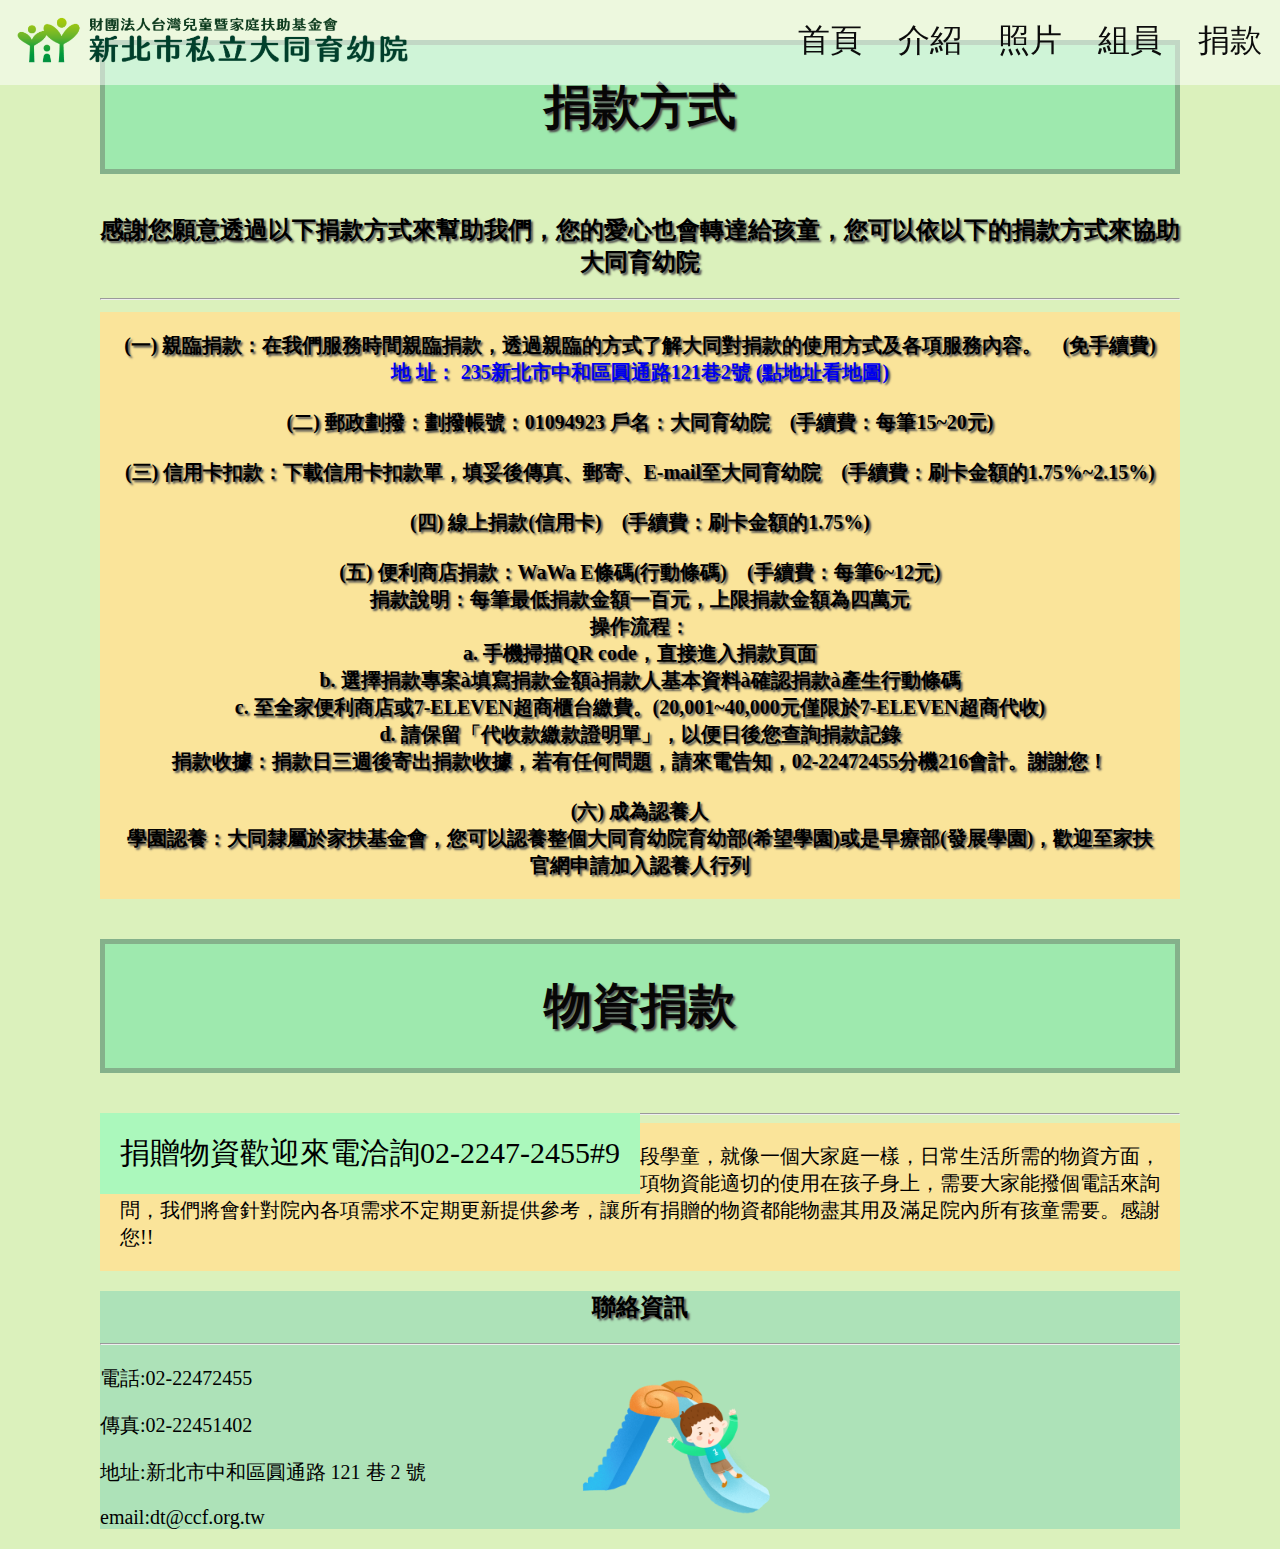
<file: donate.html>
<!DOCTYPE html>
<html lang="en">

<head>
    <meta charset="UTF-8">
    <meta http-equiv="X-UA-Compatible" content="IE=edge">
    <meta name="viewport" content="width=device-width, initial-scale=1.0">
    <title>Document</title>
    <link rel="stylesheet" href="donate.css">
</head>

<body>
        <div id="menu">
            <div id="logo"><img src="img/01.大同育幼院-全稱標誌_橫式.png" alt="" height="80px"></div>
            <ul>
                <li><a href="index.html">捐款</a>
                </li>
                <li><a href="#">組員</a>
                    <ul>
                        <li><a href="#">林子翔</a></li>
                        <li><a href="#">張齊佑</a></li>
                        <li><a href="/resume.html">林哲毅</a></li>
                    </ul>
                </li>
                <li><a href="#">照片</a>
                    <ul>
                        <li><a href="index2.html">第一頁</a></li>
                        <li><a href="index3.html">第二頁</a></li>
                    </ul>
                </li>
                <li><a href="#">介紹</a>
                    <ul>

                        <li><a href="introduce.html">第一頁</a></li>
                        <li><a href="introduce2.html">第二頁</a></li>
                    </ul>
                </li>
                <li><a href="index.html">首頁</a></li>

            </ul>
        </div>
    </nav>
    <main>
        <div id="container"> 
        <header>

        </header>
        <h1>捐款方式</h1>
        <h2>
            感謝您願意透過以下捐款方式來幫助我們，您的愛心也會轉達給孩童，您可以依以下的捐款方式來協助大同育幼院
        <h2>
        <hr>
        <section>(一) 親臨捐款：在我們服務時間親臨捐款，透過親臨的方式了解大同對捐款的使用方式及各項服務內容。　(免手續費)
            <a href="https://goo.gl/maps/v6eD14va7GtuL1m39" style="text-decoration:none">地 址： 235新北市中和區圓通路121巷2號 (點地址看地圖)</a>
            </br></br>

            (二) 郵政劃撥：劃撥帳號：01094923 戶名：大同育幼院　(手續費：每筆15~20元)
            </br></br>
            (三) 信用卡扣款：下載信用卡扣款單，填妥後傳真、郵寄、E-mail至大同育幼院　(手續費：刷卡金額的1.75%~2.15%)
            </br></br>
            (四) 線上捐款(信用卡)　(手續費：刷卡金額的1.75%)
            </br></br>
            (五) 便利商店捐款：WaWa E條碼(行動條碼)　(手續費：每筆6~12元)
            </br>
            捐款說明：每筆最低捐款金額一百元，上限捐款金額為四萬元
            </br>
            操作流程：
            <br>
            a. 手機掃描QR code，直接進入捐款頁面
            <br>
            b. 選擇捐款專案à填寫捐款金額à捐款人基本資料à確認捐款à產生行動條碼
            <br>
            c. 至全家便利商店或7-ELEVEN超商櫃台繳費。(20,001~40,000元僅限於7-ELEVEN超商代收)
            <br>
            d. 請保留「代收款繳款證明單」，以便日後您查詢捐款記錄
            <br>
            捐款收據：捐款日三週後寄出捐款收據，若有任何問題，請來電告知，02-22472455分機216會計。謝謝您！
            <br><br>
            (六) 成為認養人
            <br>
            學園認養：大同隸屬於家扶基金會，您可以認養整個大同育幼院育幼部(希望學園)或是早療部(發展學園)，歡迎至家扶官網申請加入認養人行列
        </section>
        <h1>物資捐款</h1>
        <nav>
            捐贈物資歡迎來電洽詢02-2247-2455#9
        </nav>
        <hr>
        <section>
            大同育幼院收容教養的院童以中長期安置的國小到高中職階段學童，就像一個大家庭一樣，日常生活所需的物資方面，舉凡食、衣、住、行、育、樂等不同的需求，所以為了讓各項物資能適切的使用在孩子身上，需要大家能撥個電話來詢問，我們將會針對院內各項需求不定期更新提供參考，讓所有捐贈的物資都能物盡其用及滿足院內所有孩童需要。感謝您!!
        </section>
      
    </main>

<footer>
    <h2>聯絡資訊</h2>   
     <img src="img/slide.png"width="200px"height="200px"  style="position:absolute;;right:500px;" > 
    <hr>
    <p>電話:02-22472455</p>
    <p>傳真:02-22451402 </p>
    <p>地址:新北市中和區圓通路 121 巷 2 號</p>
    <p>email:dt@ccf.org.tw</p>
    </footer>
</body>
</div>
</html>
</file>
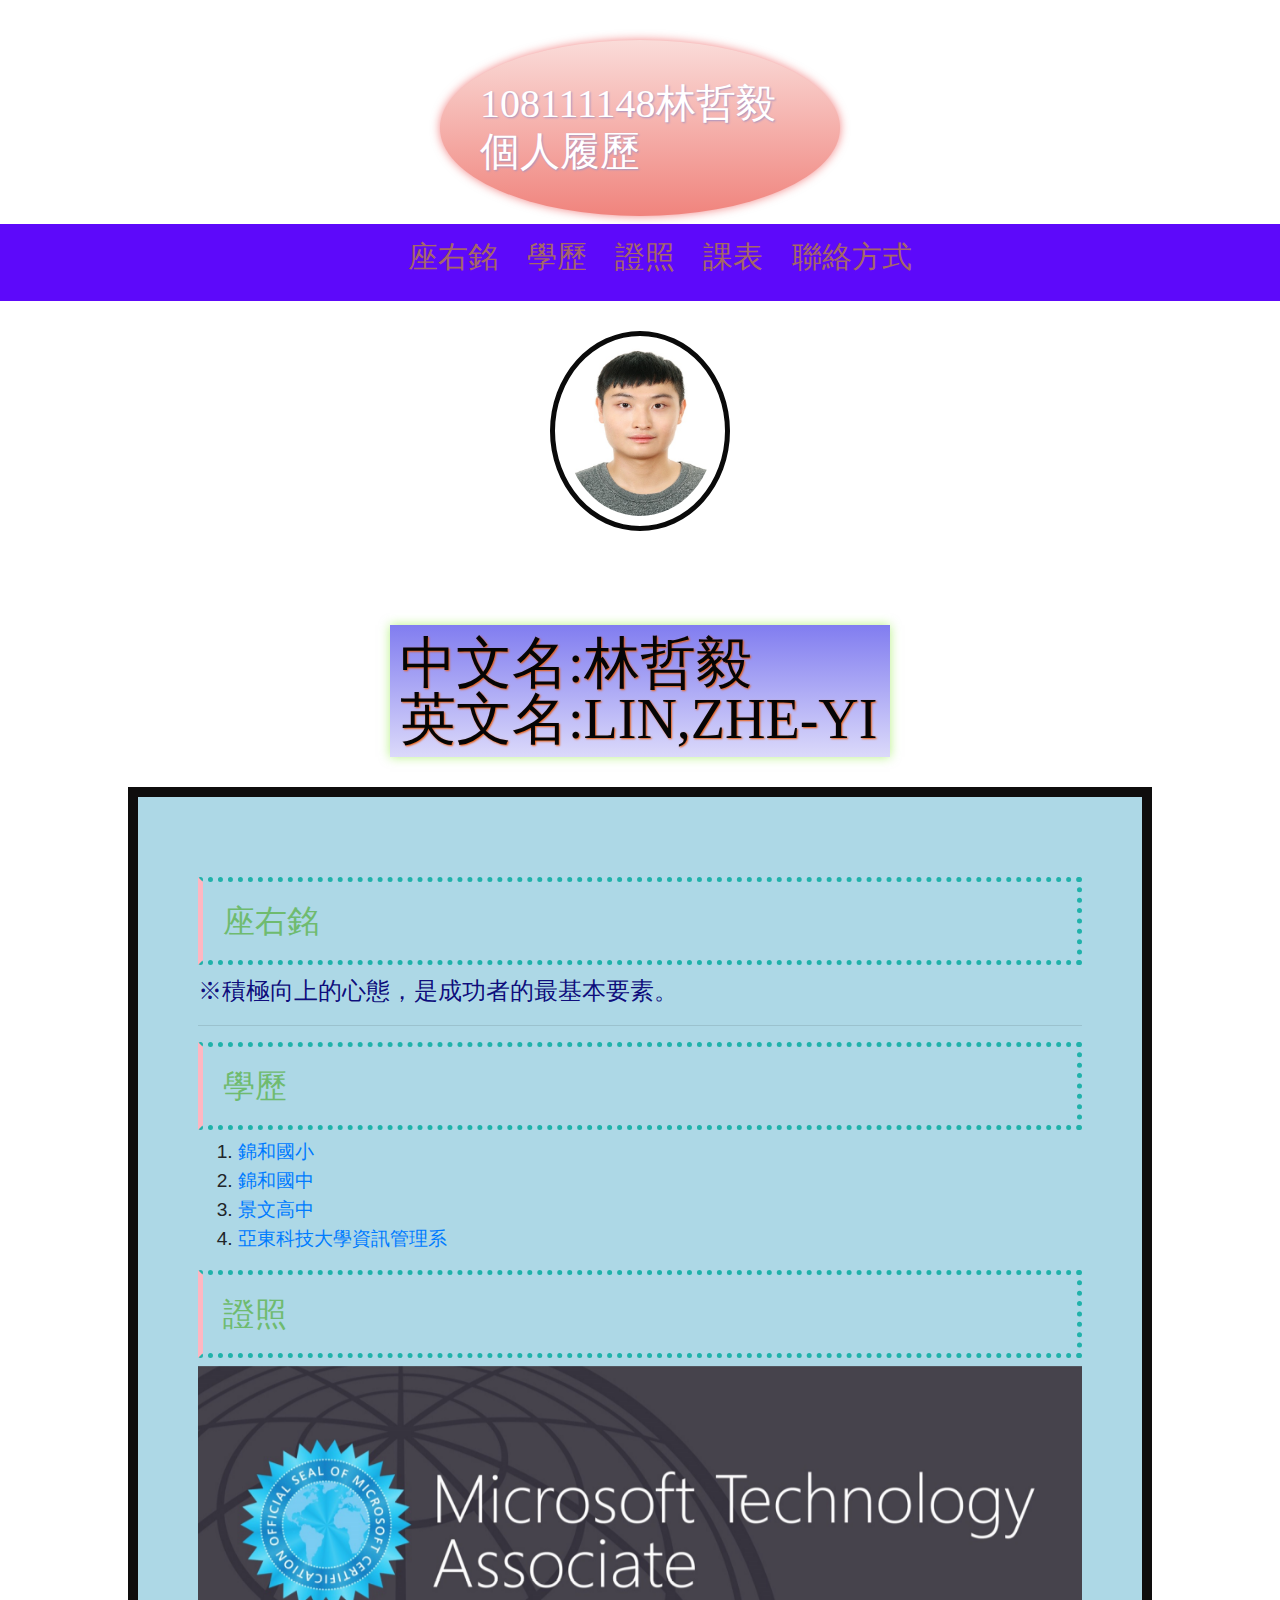
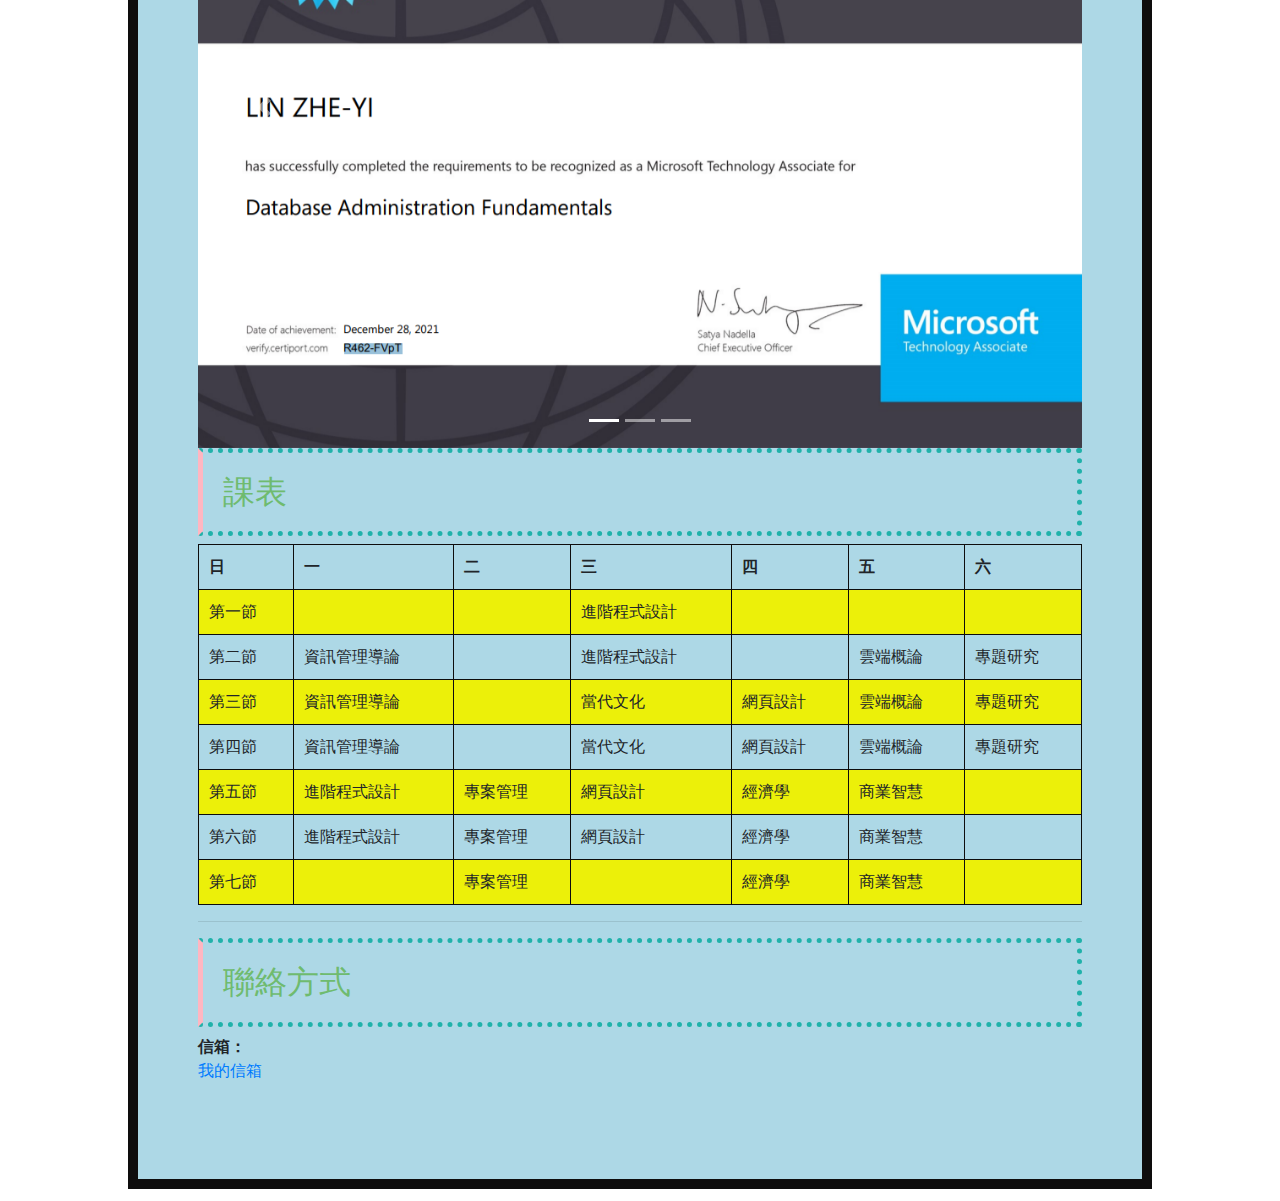
<file: resume.html>
<!DOCTYPE html>
<html lang="en">

<head>
    <meta charset="UTF-8">
    <meta http-equiv="X-UA-Compatible" content="IE=edge">
    <meta name="viewport" content="width=device-width, initial-scale=1.0">
    <title>林哲毅的個人履歷</title>
    <link rel="shortcut icon" href="img/game.jpg" type="image/x-icon">
    <link rel="stylesheet" href="style1.css">
    <link rel="stylesheet" href="https://cdnjs.cloudflare.com/ajax/libs/animate.css/4.1.1/animate.min.css" />
    <link rel="stylesheet" href="./css/bootstrap.min.css">
    <style>
        table {
            font-family: arial, sans-serif;
            border-collapse: collapse;
            width: 100%;
        }

        td,
        th {
            border: 1px solid #0e0d0d;
            text-align: left;
            padding: 10px;
        }

        tr:nth-child(even) {
            background-color: #ecf009;
        }
    </style>
</head>

<body>
    <div id="container">
        <header>
            <h1 class="h1">
                108111148林哲毅個人履歷
            </h1>
        </header>
        <nav>
            <ul>
                <li><a href="#motto">座右銘</a></li>
                <li><a href="#school">學歷</a></li>
                <li><a href="#col">證照</a></li>
                <li><a href="#curriculum">課表</a></li>
                <li><a href="#mail">聯絡方式</a></li>
            </ul>
        </nav>
        <h3>
            <img src="img/108111148.jpg" alt="大頭貼" width="180px" height="200px" class="photo"><br>
            <p class="p">中文名:林哲毅 <br>
                英文名:LIN,ZHE-YI<br>
            </p>
        </h3>

        <main>
            <section id="motto">
                <h2 style="font-size: xx-large;">座右銘</h2>
                <p style="font-size:x-large; color: rgba(10, 8, 121, 0.986);">
                    ※積極向上的心態，是成功者的最基本要素。<br>
                </p>
            </section>
            <hr>
            <div>
                <h2 style="font-size: xx-large;">學歷</h2>
                <ol>
                    <li style="font-size: larger;"><a href="https://www.chps.ntpc.edu.tw/" target="_blank"
                            rel="noopener noreferrer">錦和國小</a>
                    </li>
                    <li style="font-size: larger;"><a href="https://w3.jhsh.ntpc.edu.tw/ischool/publish_page/18/"
                            target="_blank" rel="noopener noreferrer">錦和國中</a></li>
                    <li style="font-size: larger;"><a href="http://www.jwsh.tp.edu.tw/tc/index.aspx" target="_blank"
                            rel="noopener noreferrer">景文高中</a>
                    </li>
                    <li style="font-size: larger;"><a href="https://mi.aeust.edu.tw/index.php" target="_blank"
                            rel="noopener noreferrer">亞東科技大學資訊管理系</a></li>
                    </ul>
            </div>
            <h2 style="font-size: xx-large;">證照</h2>
            <div id="col">
                <div class="Carousel">
                    <div id="carouselExampleCaptions" class="carousel slide" data-ride="carousel">
                        <ol class="carousel-indicators">
                            <li data-target="#carouselExampleCaptions" data-slide-to="0" class="active"></li>
                            <li data-target="#carouselExampleCaptions" data-slide-to="1"></li>
                            <li data-target="#carouselExampleCaptions" data-slide-to="2"></li>
                        </ol>
                        <div class="carousel-inner">
                            <div class="carousel-item active">
                                <img src="img/MTA.PNG" class="d-block w-100" alt="..." width="500px" height="100%">
        
                            </div>
                            <div class="carousel-item">
                                <img src="img/SSE.jpg" class="d-block w-100" alt="..." width="500px" height="100%">
        
                            </div>
                            <div class="carousel-item">
                                <img src="img/excel.jpg" class="d-block w-100" alt="..." width="500px" height="100%">
        
                            </div>
                        </div>
                        <a class="carousel-control-prev" href="#carouselExampleCaptions" role="button" data-slide="prev">
                            <span class="carousel-control-prev-icon" aria-hidden="true"></span>
                            <span class="sr-only">Previous</span>
                        </a>
                        <a class="carousel-control-next" href="#carouselExampleCaptions" role="button" data-slide="next">
                            <span class="carousel-control-next-icon" aria-hidden="true"></span>
                            <span class="sr-only">Next</span>
                        </a>
                    </div>
            <table>
                <section id="curriculum">
                    <h2 style="font-size: xx-large;">課表</h2>
                    <tr>
                        <th>日</th>
                        <th>一</th>
                        <th>二</th>
                        <th>三</th>
                        <th>四</th>
                        <th>五</th>
                        <th>六</th>
                    </tr>
                    <tr>
                        <td>第一節</td>
                        <td></td>
                        <td></td>
                        <td>進階程式設計</td>
                        <td></td>
                        <td></td>
                        <td></td>
                    </tr>
                    <tr>
                        <td>第二節</td>
                        <td>資訊管理導論</td>
                        <td></td>
                        <td>進階程式設計</td>
                        <td></td>
                        <td>雲端概論</td>
                        <td>專題研究</td>
                    </tr>
                    <tr>
                        <td>第三節</td>
                        <td>資訊管理導論</td>
                        <td></td>
                        <td>當代文化</td>
                        <td>網頁設計</td>
                        <td>雲端概論</td>
                        <td>專題研究</td>
                    </tr>
                    <tr>
                        <td>第四節</td>
                        <td>資訊管理導論</td>
                        <td></td>
                        <td>當代文化</td>
                        <td>網頁設計</td>
                        <td>雲端概論</td>
                        <td>專題研究</td>
                    </tr>
                    <tr>
                        <td>第五節</td>
                        <td>進階程式設計</td>
                        <td>專案管理</td>
                        <td>網頁設計</td>
                        <td>經濟學</td>
                        <td>商業智慧</td>
                        <td></td>
                    </tr>
                    <tr>
                        <td>第六節</td>
                        <td>進階程式設計</td>
                        <td>專案管理</td>
                        <td>網頁設計</td>
                        <td>經濟學</td>
                        <td>商業智慧</td>
                        <td></td>
                    </tr>
                    <tr>
                        <td>第七節</td>
                        <td></td>
                        <td>專案管理</td>
                        <td></td>
                        <td>經濟學</td>
                        <td>商業智慧</td>
                        <td></td>
                    </tr>

                </section>
            </table>
            <hr>
            <footer>
                <section id="mail">
                    <h2 style="font-size: xx-large;">聯絡方式</h2>
                    <dl>
                        <dt>信箱：</dt>
                        <dd><a href="mailto:108111148@mail.aeust.edu.tw" target="mailto:">我的信箱</a></dd>
            </footer>
            </section>
    </div>
    </main>

    <script src="./js/jquery-3.5.1.js"></script>
    <script src="./js/popper.min.js"></script>
    <script src="./js/bootstrap.min.js"></script>

</body>

</html>
</file>
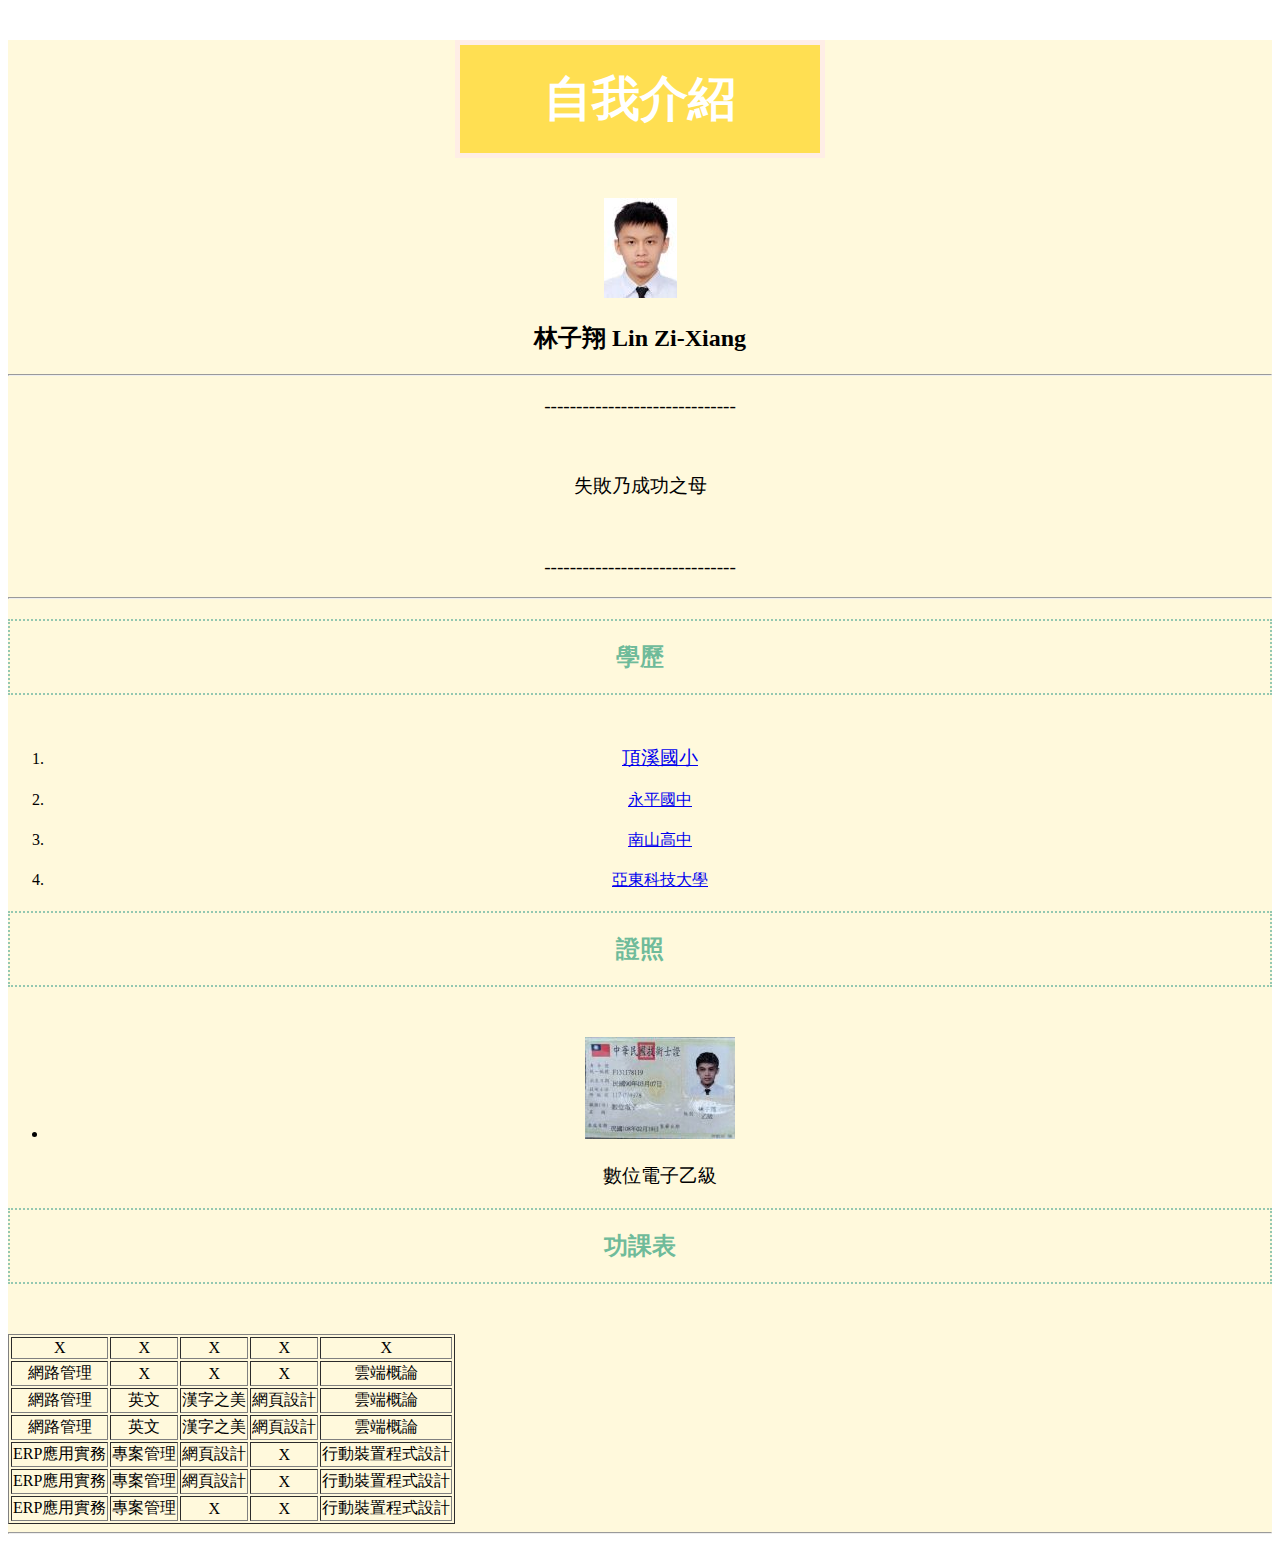
<file: resume1.html>
<!DOCTYPE html>
<html lang="en">
<head>
    <meta charset="UTF-8">
    <meta http-equiv="X-UA-Compatible" content="IE=edge">
    <meta name="viewport" content="width=device-width, initial-scale=1.0">
    <title>林子翔的個人履㱘</title>
    <link rel="shortcut icon" href="img\avatar.png" type="image/x-icon">
    <link rel="stylesheet" href="styleperson.css">
</head>
<body>
        <div id="container"> 
            <header>
        
                <h1 class="round div_text_shadow">自我介紹</h1>
        
                <img src="img\108111144SS.jpg" >   
              <h2>林子翔  Lin Zi-Xiang </h2> 
            </header>
            <hr />
    <p>------------------------------</p>
    <br>
    <p>失敗乃成功之母</p>
    <br>
    <p>------------------------------</p>
    <hr />
    <nav>
    <h2 class="h2">學歷</h2>
    <ol>
        <li><a href="https://www.thps.ntpc.edu.tw/"><p>頂溪國小</p></a></li>
        <li><a href="https://www.yphs.ntpc.edu.tw/"><p></p>永平國中</p></a></li>
        <li><a href="https://www.nssh.ntpc.edu.tw/app/home.php"><p></p>南山高中</p></a></li>
        <li><a href="https://www.aeust.edu.tw/"><p></p>亞東科技大學</p></a></li>
    </ol>
</nav>
<section>
    <h2 class="h2">證照</h2>
        <ul>
            <li><img src="img\SSS.jpg"><p>數位電子乙級</p></li>      
          </ul>
        </section>
        <section>
            <h2 class="h2">功課表</h2>
          <table border="1">
          <tr>
            <td>X</td>
            <td>X</td>
            <td>X</td>
            <td>X</td>
            <td>X</td>
            </tr>
            <tr>
                <td>網路管理</td>
                <td>X</td>
                <td>X</td>
                <td>X</td>
                <td>雲端概論</td>
                </tr>
                <tr>
                    <td>網路管理</td>
                    <td>英文</td>
                    <td>漢字之美</td>
                    <td>網頁設計</td>
                    <td>雲端概論</td>
                    </tr>
                    <tr>
                        <td>網路管理</td>
                        <td>英文</td>
                        <td>漢字之美</td>
                        <td>網頁設計</td>
                        <td>雲端概論</td>
                        </tr>
                        <tr>
                            <td>ERP應用實務</td>
                            <td>專案管理</td>
                            <td>網頁設計</td>
                            <td>X</td>
                            <td>行動裝置程式設計</td>
                            </tr>
                            <tr>
                                <td>ERP應用實務</td>
                                <td>專案管理</td>
                                <td>網頁設計</td>
                                <td>X</td>
                                <td>行動裝置程式設計</td>
                                </tr>
                                <tr>
                                    <td>ERP應用實務</td>
                                    <td>專案管理</td>
                                    <td>X</td>
                                    <td>X</td>
                                    <td>行動裝置程式設計</td>
                                    </tr>
        </table>
    </section>


<footer>
    

</footer>
<hr />
</body>
</html>
</file>
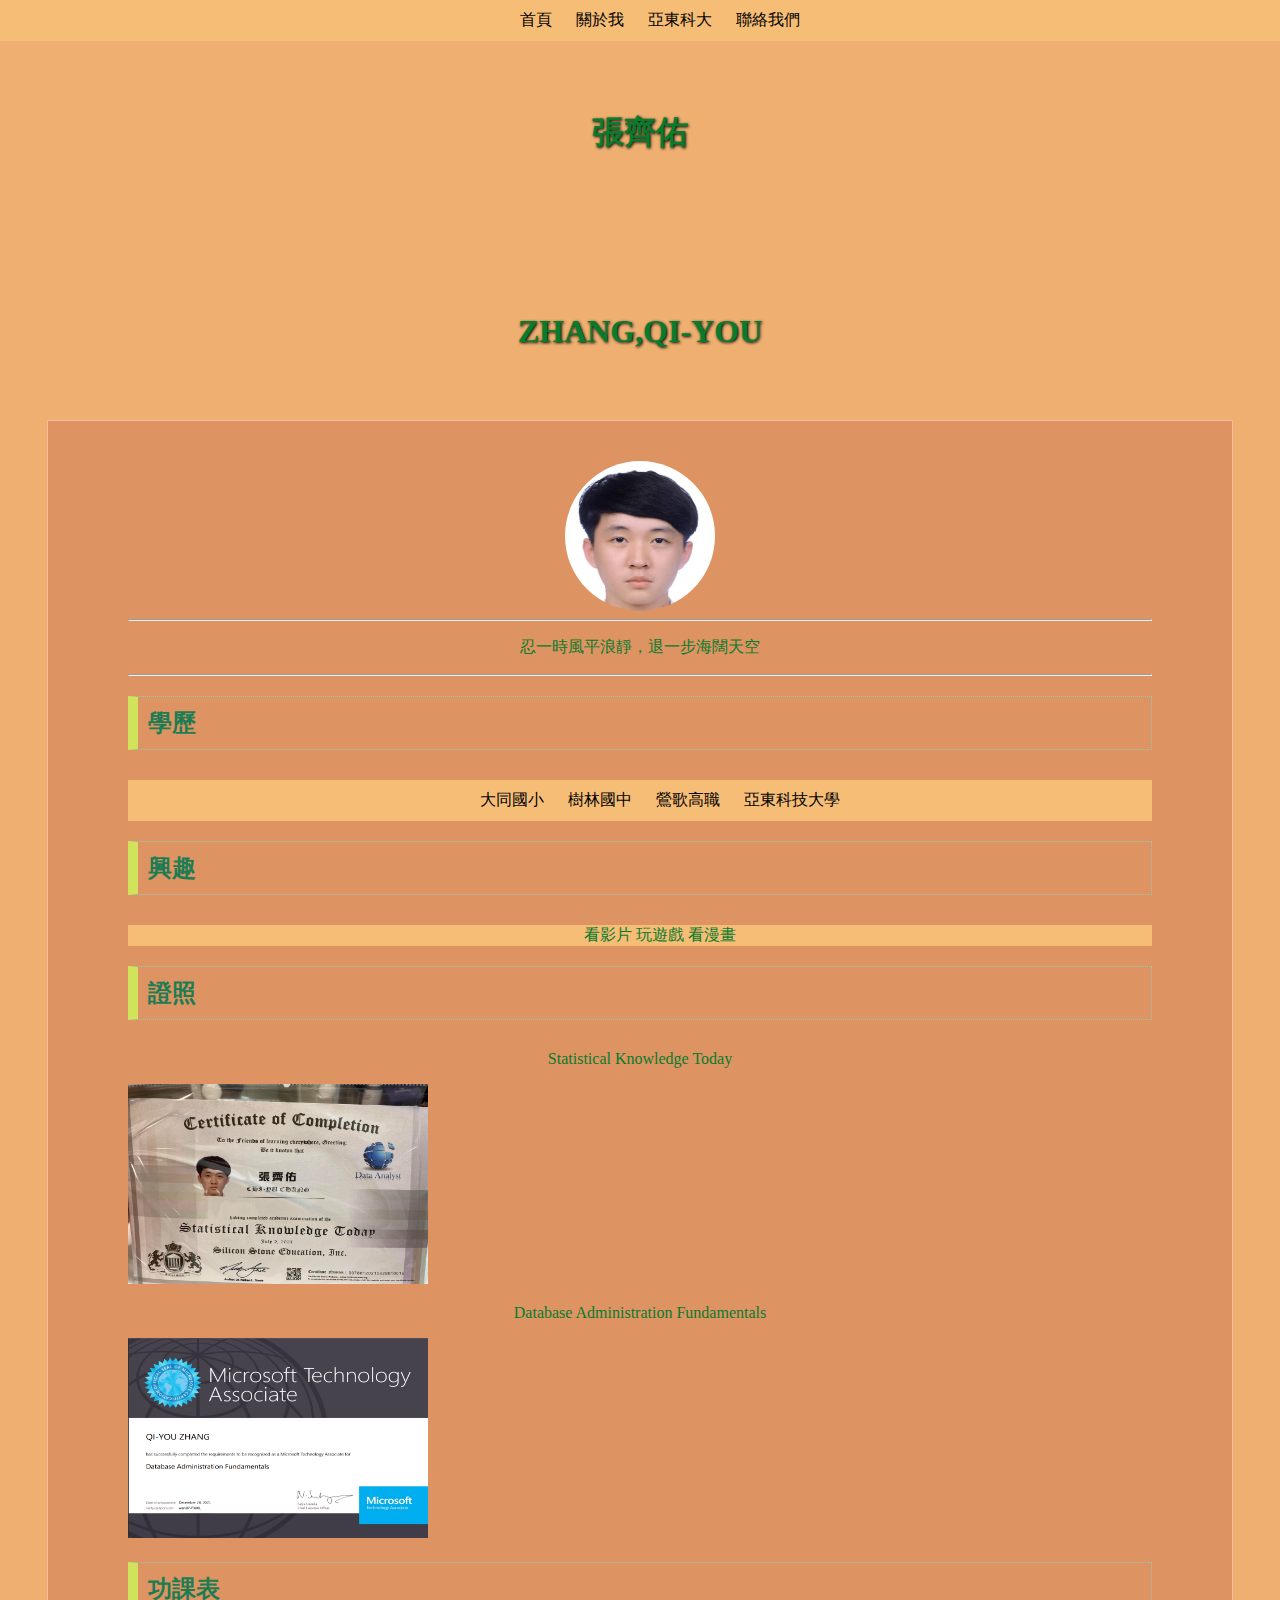
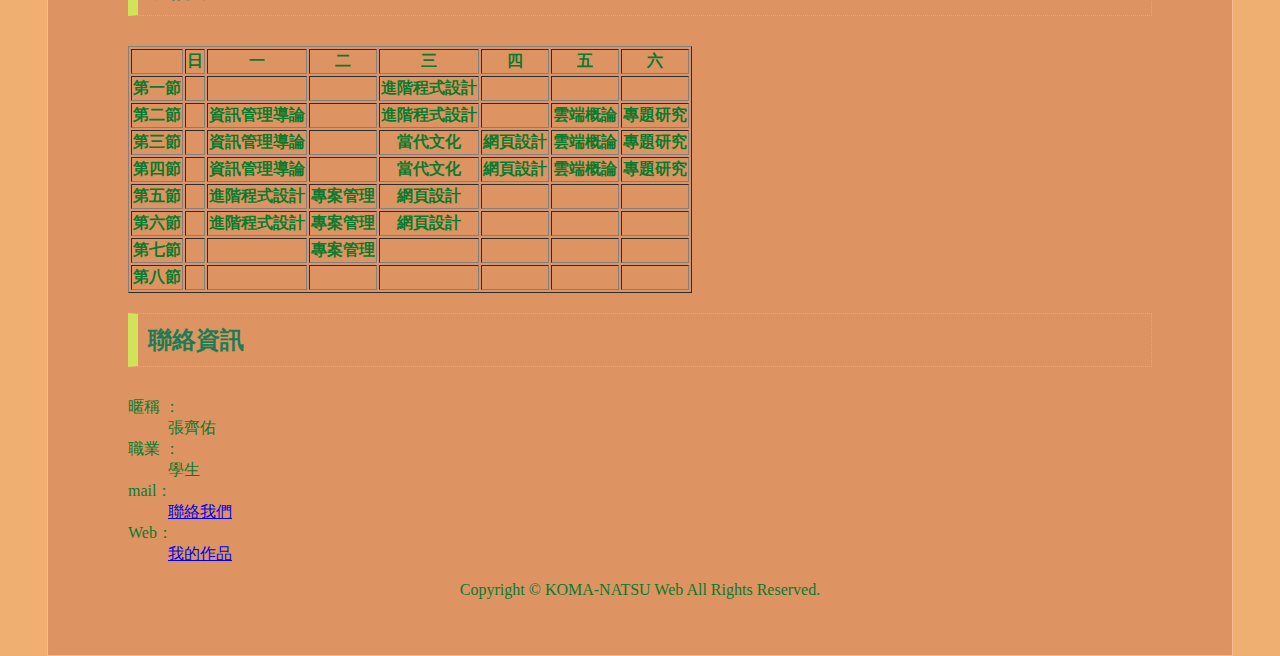
<file: resume2.html>
<!DOCTYPE html>
<html lang="en">
<head>
    <meta charset="UTF-8">
    <meta http-equiv="X-UA-Compatible" content="IE=edge">
    <meta name="viewport" content="width=device-width, initial-scale=1.0">
    <title>張齊佑的個人履歷</title>
    <link rel="shortcut icon" href="img/avatar02.png" type="image/x-icon">
   <link rel="stylesheet" href="text.css">
</head>
<body>
    <nav>
        <ul>
            <li><a href="index.html">首頁</a></li>
            <li><a href="resume.html">關於我</a></li>
            <li><a href="http://www.aeust.edu.tw">亞東科大</a></li>
            <li><a href="mailto:108111146@mail.aeust.edu.tw">聯絡我們</a></li>
        </ul>
    </nav>
    <div id="container">
        <header>
            <h1>張齊佑</h1><br>
            <h1>ZHANG,QI-YOU</h1>
        </header>
<main>
    <img src="img/mypicture.jpg" alt="" width="150px" height="150px" style="display:block; margin:auto;" class="round"> 
    <hr>
    <p>忍一時風平浪靜，退一步海闊天空</p>
    <hr>
    <h2>學歷</h2>
    <nav>
        <ul>
            <li><a href="https://www.ttps.ntpc.edu.tw/"_blank" rel="noopener noreferrer">大同國小</a></li>
            <li><a href="https://www.slsh.ntpc.edu.tw/"_blank" rel="noopener noreferrer">樹林國中</a></li>
            <li><a href="https://www.ykvs.ntpc.edu.tw/"_blank" rel="noopener noreferrer">鶯歌高職</a></li>
            <li><a href="https://www.aeust.edu.tw"_blank" rel="noopener noreferrer">亞東科技大學</a></li>
        </ul>
    </nav>
    <h2>興趣</h2>
    <nav>
        <ol>
            <li>看影片</li>
            <li>玩遊戲</li>
            <li>看漫畫</li>
        </ol>
    </nav>
    <h2>證照</h2>
    <section>
        <div class="post">
            <p>Statistical Knowledge Today</p>
       <img src="img/SSE1.jpg" width="300px" height="200px" alt="">
        </div>       
         <div class="post">
            <p>Database Administration Fundamentals</p>
            <img src="img/database.png" alt="" width="300px" height="200px">
        </div>
        
    </section>
    <section>
        <h2>功課表</h2>
        <table border="1">
            <tr>
                <th>　</th>
                <th>日</th>
                <th>一</th>
                <th>二</th>
                <th>三</th>
                <th>四</th>
                <th>五</th>
                <th>六</th>
            </tr>
            <tr>
                <th>第一節</th>
                <th>　</th>
                <th>　</th>
                <th> </th>
                <th>進階程式設計</th>
                <th>　</th>
                <th></th>
                <th>　</th>
            </tr>
            <tr>
                <th>第二節</th>
                <th>　</th>
                <th>資訊管理導論</th>
                <th></th>
                <th>進階程式設計</th>
                <th>　</th>
                <th>雲端概論</th>
                <th>專題研究</th>
            </tr>
            <tr>
                <th>第三節</th>
                <th>　</th>
                <th>資訊管理導論</th>
                <th></th>
                <th>當代文化</th>
                <th>網頁設計</th>
                <th>雲端概論</th>
                <th>專題研究</th>
            </tr>
            <tr>
                <th>第四節</th>
                <th>　</th>
                <th>資訊管理導論</th>
                <th></th>
                <th>當代文化</th>
                <th>網頁設計</th>
                <th>雲端概論</th>
                <th>專題研究</th>
            </tr>
            <tr>
                <th>第五節</th>
                <th>　</th>
                <th>進階程式設計</th>
                <th>專案管理</th>
                <th>網頁設計</th>
                <th>　</th>
                <th>　</th>
                <th>　</th>
            </tr>
            <tr>
                <th>第六節</th>
                <th>　</th>
                <th>進階程式設計</th>
                <th>專案管理</th>
                <th>網頁設計</th>
                <th>　</th>
                <th>　</th>
                <th>　</th>
            </tr>
            <tr>
                <th>第七節</th>
                <th>　</th>
                <th> </th>
                <th>專案管理</th>
                <th> </th>
                <th>　</th>
                <th>　</th>
                <th>　</th>
            </tr>
            <tr>
                <th>第八節</th>
                <th>　</th>
                <th> </th>
                <th>　</th>
                <th>　</th>
                <th>　</th>
                <th>　</th>
                <th>　</th>
            </tr>
        </table>
    </section>
    <section id="profolio">
        <h2>聯絡資訊</h2>
        <dl>
            <dt>暱稱 ：</dt>
            <dd>張齊佑</dd>
            <dt>職業 ：</dt>
            <dd>學生</dd>
            <dt> mail：</dt>
            <dd><a href="mailto:108111146@mail.aeust.edu.tw">聯絡我們</a></dd>
            <dt> Web：</dt>
            <dd><a href="index.html"_blank" rel="noopener noreferrer">我的作品</a></dd>
        </dl>

    </section>
    <footer>
        <p>Copyright © KOMA-NATSU Web All Rights Reserved.</p>
    </footer>
</main>

    </div>
</body>
</html>
</file>
<file: donate.css>
body {
    margin: auto;
}

/* ---------- 大小與定位 ---------- */
#menu {
    /* 選單大小 */
    position: fixed;
    margin-top: -40px;
    width: 100%;
    height: 180px;
    z-index: 1;
}

#menu ul {
    /* 取消ul樣式符號 */
    list-style-type: none;
    /* 重設ul邊界與留白為零 */
    margin: 0;
    padding: 0;
    /* 內有浮動元件時，需設overflow才會自動調整大小 */
    overflow: auto;
}

#menu ul li {
    /* 利用float讓第一層li水平排列 */
    float: right;
}

#menu ul li a {
    /* 將a改為區塊元件，以便指定寬高 */
    display: block;
    /* 這邊也要設float，否則IE6會以100%寬度顯示 */
    float: left;
    /* 固定高度 */
    height: 60px;
    width: 100px;
    text-align: center;
    padding-top: 25px;
}

#menu ul li ul {
    /* 讓第二層ul跳脫文件流以利定位 */
    position: absolute;
    /* 固定寬度 */
    width: 100px;
    /* 避免出現捲軸 */
    overflow: visible;
    /* 讓ul與母階層li相同位置 */
    clear: left;
    margin-top: 85px;
    margin-right: 0;
    margin-bottom: 0;
    margin-left: 0;

        /*圖曾在上面，數字遇大愈上層*/
}

#menu ul li ul li {
    /* 覆寫繼承自第一層的浮動設定 */
    float: none;
    text-align: center;
}

#menu ul li ul li a {
    /* 覆寫繼承自第一層的浮動設定 */
    float: none;
    width: 100%;
    /* 註：display、height、padding繼承第一層的設定 */
}

#menu ul li ul li ul {
    margin-top: -30px;
    margin-right: 0;
    margin-bottom: 0;
    margin-left: 100px;
    width: 100%;
}

#menu ul li ul li ul li {
    /* width、float繼承第二層，免設定 */
}

#menu ul li ul li ul li a {
    /* width、float繼承第二層，免設定 */
}

/* ---------- 隱藏與顯示階層 ---------- */
#menu ul li ul {
    /* 預先隱藏第二層 */
    visibility: hidden;
}

#menu ul li:hover ul {
    /* 觸動第一層時，顯示第二層 */
    visibility: visible;
}

#menu ul li:hover ul li ul {
    /* 顯示第二層時，隱藏第三層，避免同時彈出 */
    visibility: hidden;
}

#menu ul li ul li:hover ul {
    /* 觸動第二層時，顯示第三層 */
    visibility: visible;
}

#menu ul li ul li:hover ul li ul {
    /* 顯示第三層時，隱藏第四層，避免同時彈出 */
    visibility: hidden;
}

#menu ul li ul li ul li:hover ul {
    /* 觸動第三層時，顯示第四層 */
    visibility: visible;
}

/* ---------- 以下為美化用，非必需 ---------- */


/* 預設字體 */
#menu {
    font-size: 2em;
    font-family: Arial, Helvetica, sans-serif;
}

/* 第一層ul背景色彩與邊框 */
#menu ul {
    background: rgba(255, 2550, 255, 0.5);
}

/* 第一層a字型 */
#menu ul li a {
    color: rgb(12, 12, 12);
    text-decoration: none;
    line-height: 30px;
}

/*第二層ul背景色彩與邊框  */
#menu ul li ul {
    background: #91e0f8;
}

/* 第二層a字型 */
#menu ul li ul li a {
    font-size: 1em;
    color: #242323;
    text-decoration: none;
}

/* 觸動第一層li時，改變背景色 */
#menu ul li:hover,
#menu ul li a:hover {
    background: #dad3d3;
}

#menu ul li:hover a {
    color: #333333;
}

/* 觸動第二層以上li時改變背景色 */
#menu ul li ul li:hover,
#menu ul li ul li a:hover {
    background: #dfdfdf;
}

#logo {
    position: fixed;
}

.Carousel {
    position: relative;

    margin: 0% auto;
    height: 100%;
}

.col {
    position: relative;
    width: 100%;
    padding-top: 100px;
    padding-right: px;
    padding-left: 0px;
}


#container{margin: 0 auto;
        width: 1080px ;
        background-color:rgb(219, 241, 188);
}
body{
    background-color:rgb(219, 241, 188) ;
}
h1{
    width: auto;
    margin: 40px  auto;
    padding: 30px;
    border: 5px solid #85b18b;
    background-color: #9ee9ae;
    color: rgb(7, 6, 6);
    font-size: 300%;
    text-align: center;
    text-shadow:2px 2px 2px #525151;
}
nav{
    width: auto;
    padding: 20px;
    position: fixed;
    background-color: #abf8bc;
    font-size: 30px;
    text-align: center;


}
section{ 
    width: auto;
    padding: 20px;
    background-color: #fae49a;
    font-size: 20px;
  
}
footer{
    margin: 0 auto;
    width: 1080px ;
    background-color: #ade2b8;
}
h2{
    text-align: center;
    text-shadow:2px 2px 2px #525151;
    
}
p{
    font-size: 20px;
    text-align: left;
}
</file>
<file: style1.css>
body{
    background-color: rgb(180, 223, 11);
    background-repeat: repeat-x;
    background-position: right top;
    background-size: 50px 100px;
    color: rgb(3, 1, 7)
}
/* 開頭方框 */
.h1 {   
    width: 400px;
    margin: 40px auto 40px auto;
    padding: 40px;
    border: 10px solod #06abec;
    background-color: rgb(24, 56, 240);
    color: #fff;
    font-size: 200%;
    line-height: 1;
    text-shadow: 1px 1px 2px #a693c0;
    box-shadow: 0 0 10px rgba(231, 12, 12, 0.5);
    background-image: linear-gradient(to bottom,#FADCD9,#F0847D);
    font-family: "Times New Roman", Times, serif;
    border-radius: 50%;
}
.h1:hover{
    animation: heartBeat;
    animation-duration: 1s;
}
.p/*姓名*/{                                                      
    width: 500px;
    margin: 30px auto 30px auto;
    padding: 10px;
    border: 10px solod #111111;
    color: rgb(5, 5, 5);
    font-size: 200%;
    line-height: 1;
    text-shadow: 1px 1px 2px #ec5c09;
    box-shadow: 0 0 10px rgba(111, 231, 12, 0.5);
    background-image: linear-gradient(to bottom,#817DF0,#DBD9FA);
    font-family: 'Limelight', cursive;

}
/*版面*/
main {
    width: 80%;
    background-color: lightblue;
    margin: 12px auto;
    padding: 80px 60px;
    border: 10px solid #0e0d0d;
}
/*照片*/
.photo{
    margin: 30px auto 30px auto;
    padding: 10px;
    border: 100px solod #06abec;
    font-size: 200%;
    border: 5px solid rgb(10, 10, 10);
    color:#fff;
    border-radius: 50%;
    text-align: center;
    display: block;

}
.photo:hover {
    animation: wobble;
    animation-duration: 1s;
}

/*標題框架*/
h2 {
    padding: 20px;
    margin-bottom: 10px;
    border: 5px dotted lightseagreen;
    border-left: 5px solid lightpink;
    color: #6fbb6f;
}
/*第一行選單*/
nav{
    background-color: rgb(93, 9, 250);
    text-align: center;
    width: auto;
    font-size: 30px;
    font-family: Arial, Helvetica, sans-serif;
}
nav li{
    list-style-type:none;
    display: inline-block;
    margin:0;
	padding:0;
    overflow:auto;
  overflow: ;
}
nav li a{
    display: block;
    text-decoration: none;
    padding: 10px;
    color: rgb(165, 103, 103);
}
nav li a:hover{
    background-color: lightsalmon;
    color: darkviolet;
    transition: background-color 2s linear,color 2s ease-in-out;
}
.post{
    padding: 5px;
    text-align: left;
}
</file>
<file: styleperson.css>
@charset "utf-8";
#container{
    width: 100%;
    background-color:rgb(255, 249, 220);
    margin:0px auto;
   }
   h1{
    width: 300px;
    margin: 40px auto;
    padding: 30px;
    border: 5px solid #ffeee6;
    background-color: #ffdf52;
    color: rgb(255, 255, 255);
    font-size: 300%;
    text-align: center;
    line-height: 1;

}
p{
    font-family:Microsoft JhengHei;

    font-size: larger;
    text-align: center;
   
}  
table{
    text-align: center;
    
}
.h2{
    text-size-adjust: 20px;
    text-align: center;
    padding: 20px;
    margin-bottom: 50px;
    border:2px dotted #94c8b1;
    
    color:#6fbb9a
    
    
}


header{
    text-align: center;
}
nav {
    text-align: center;
}
section{
    text-align: center;
    table-layout: auto;
}
footer{
    background-color:rgb(255, 219, 38);
}
</file>
<file: text.css>
body {
    background-color: #eeaf71;
    color: rgb(8, 123, 45);
    margin: 0px;
}
h1{
    width: 300px;
    margin: 40px auto;
    padding: 30px;
    text-align: center;
    text-shadow: 1px 1px 3px #000;
}
main{
    width: 80%;
    background-color: #DE9362;
    margin: 0px auto;
    padding: 40px 80px;
    border: 1px solid #f6bb9e ;
}
h2 {
    padding: 10px;
    margin-bottom: 30px;
    border: 1px dotted #94c8b1;
    border-left: 10px solid #d0e35b;
    color: #1c7c53;
    ;
}
.round{
    border-radius: 50%;
}
.menu li{
    list-style-type:none;
}
p{
    text-align: center;
}
nav{
    background-color: rgb(246, 189, 119);
    text-align: center;
}
nav ul{
    margin: 0px;
}
nav li{
    list-style-type:none;
    display:inline-block;
}
nav li a{
    display: block;
    text-decoration: none;
    padding: 10px;
    color: black;
}
nav li a:hover{
    background-color: aquamarine;
    color: white;
    transition: backgorund-color 2s linear,color 2s ease-in-out;
}
</file>
